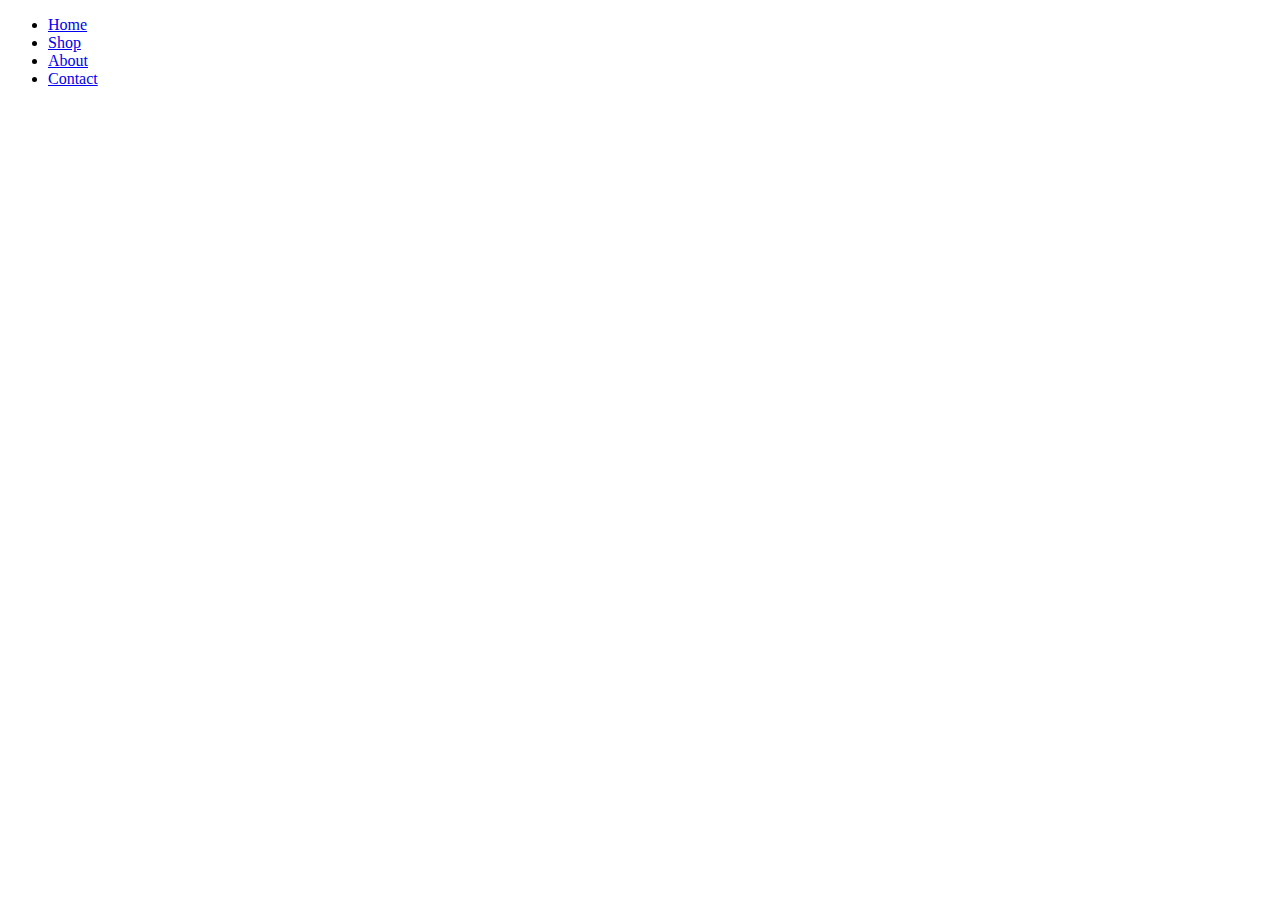
<file: shop.html>
<!DOCTYPE html>
<html lang="en">
<head>
    <meta charset="UTF-8">
    <meta http-equiv="X-UA-Compatible" content="IE=edge">
    <meta name="viewport" content="width=device-width, initial-scale=1.0">
    <title>Shop</title>
</head>
<body>
    <div class="nav">
        <ul>
            <li><a href="index.html">Home</a></li>
            <li><a href="shop.html">Shop</a></li>
            <li><a href="about.html">About</a></li>
            <li><a href="contact.html">Contact</a></li>
        </ul>
     
         </div>
</body>
</html>
</file>
